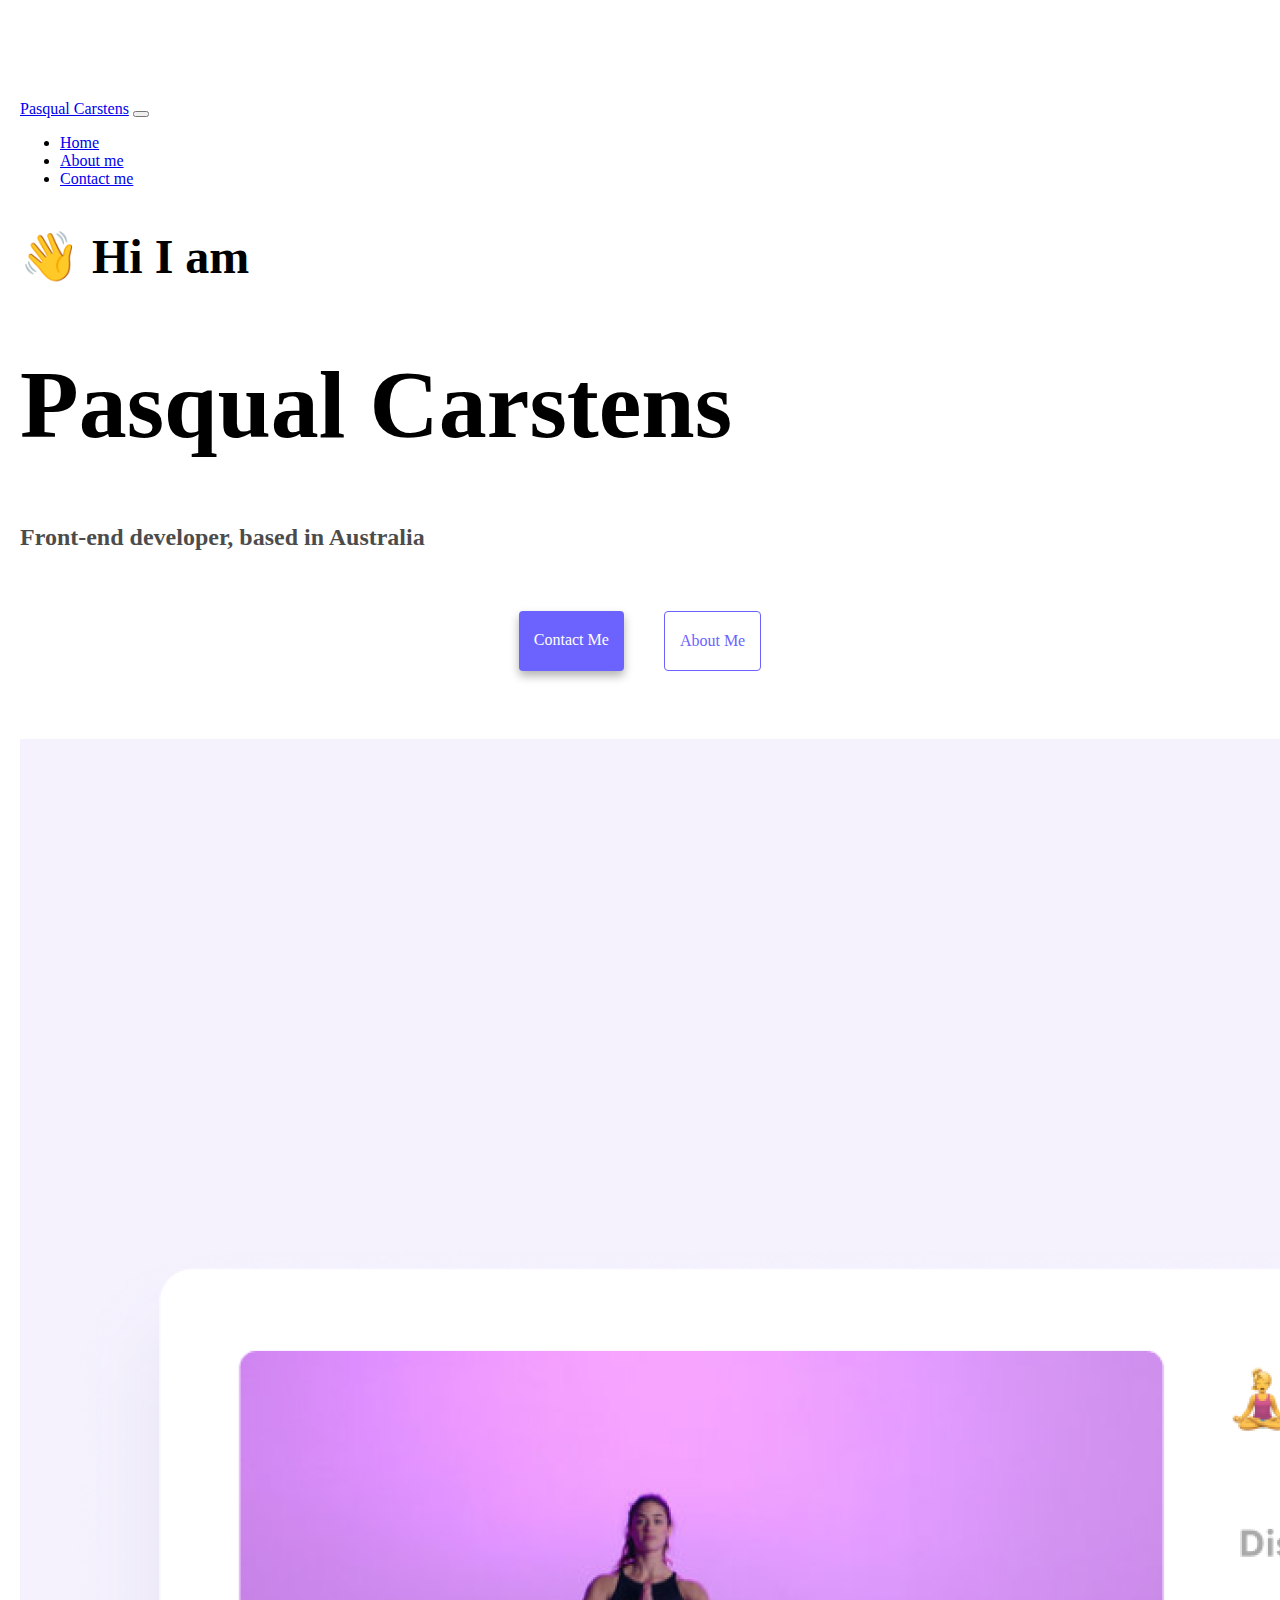
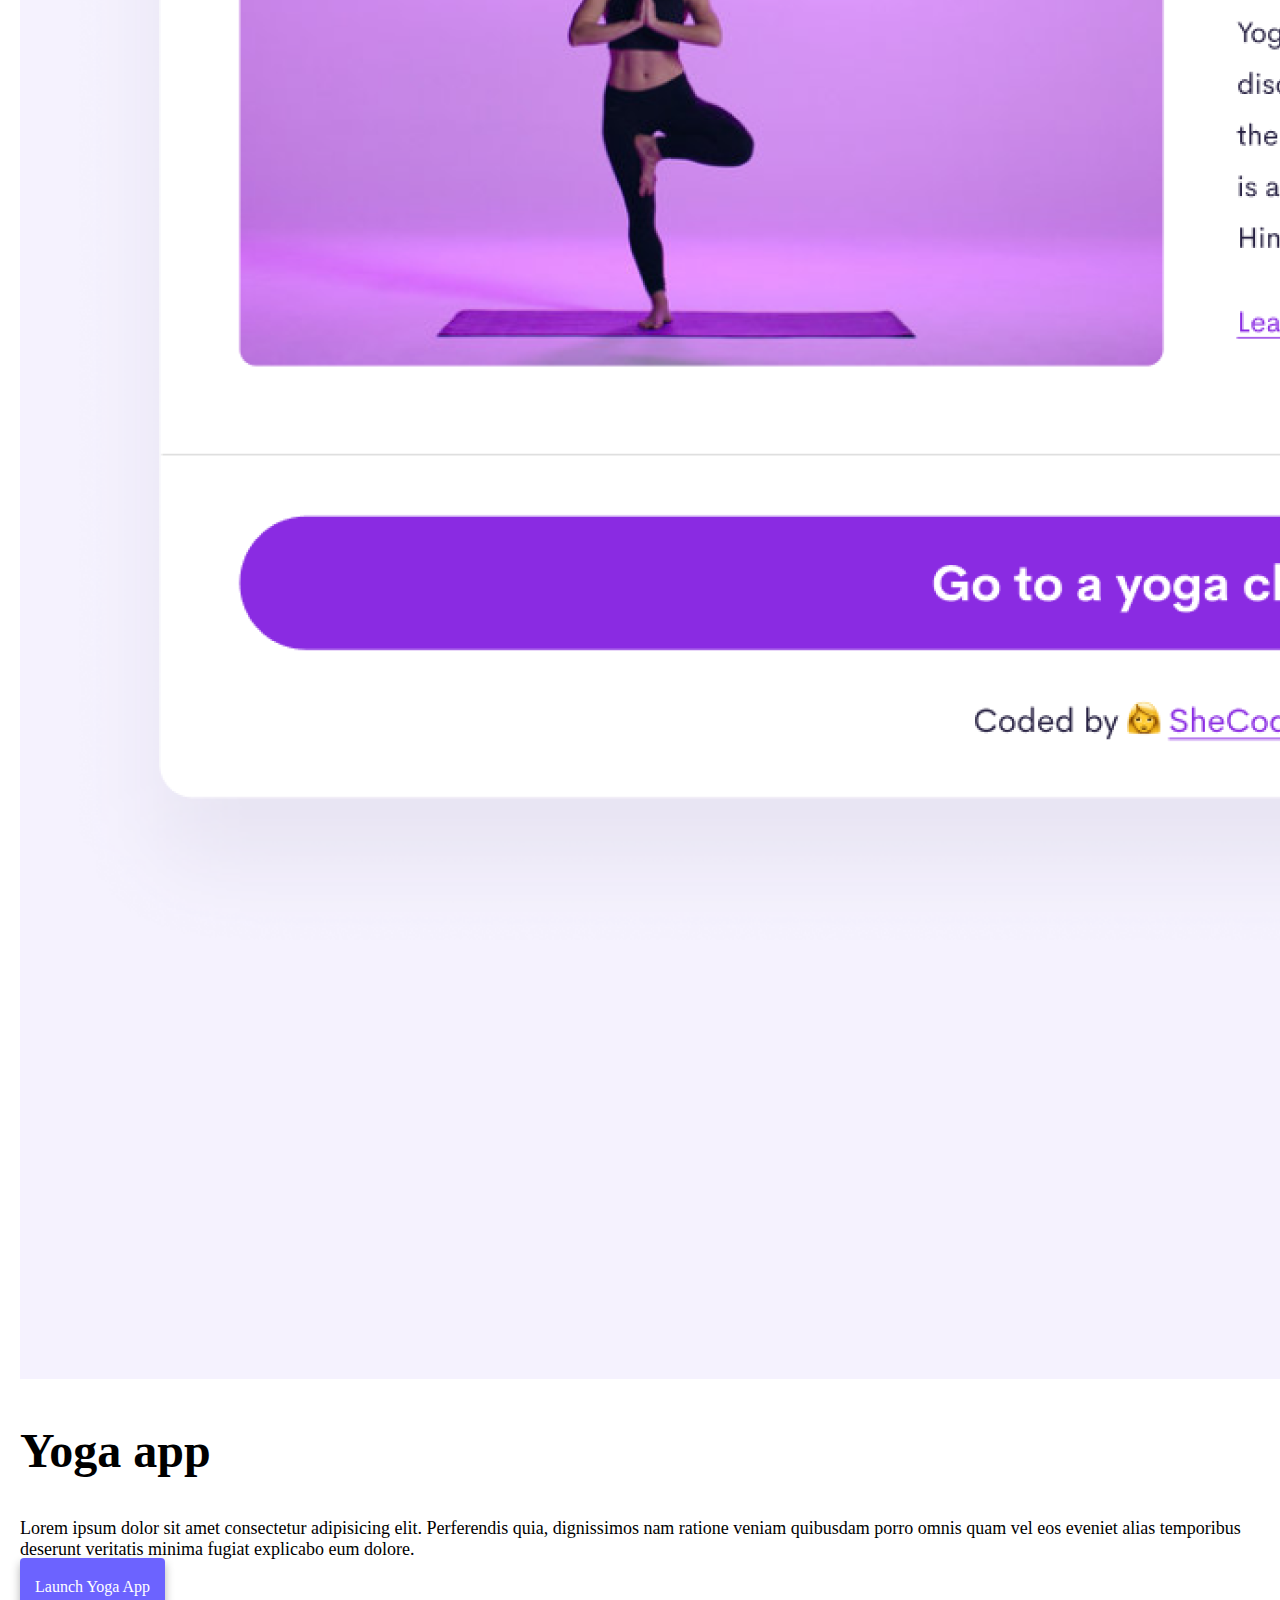
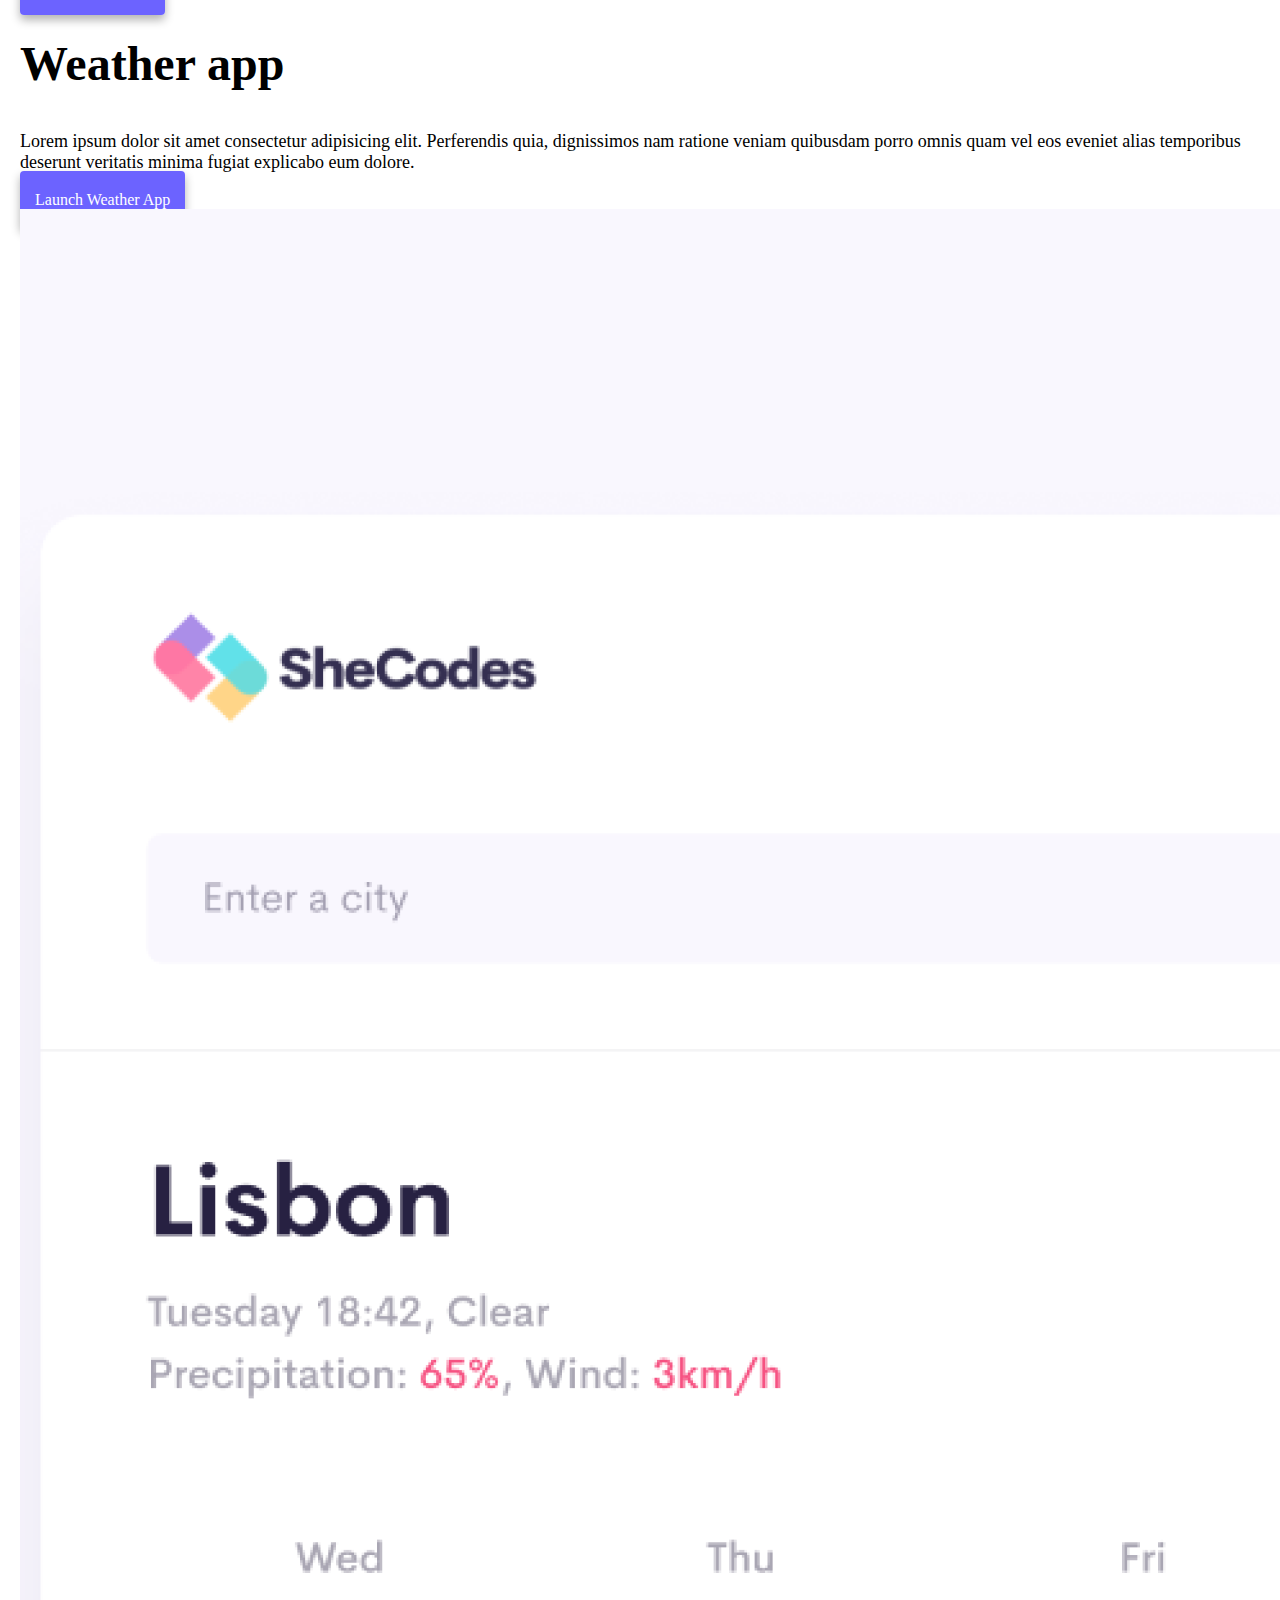
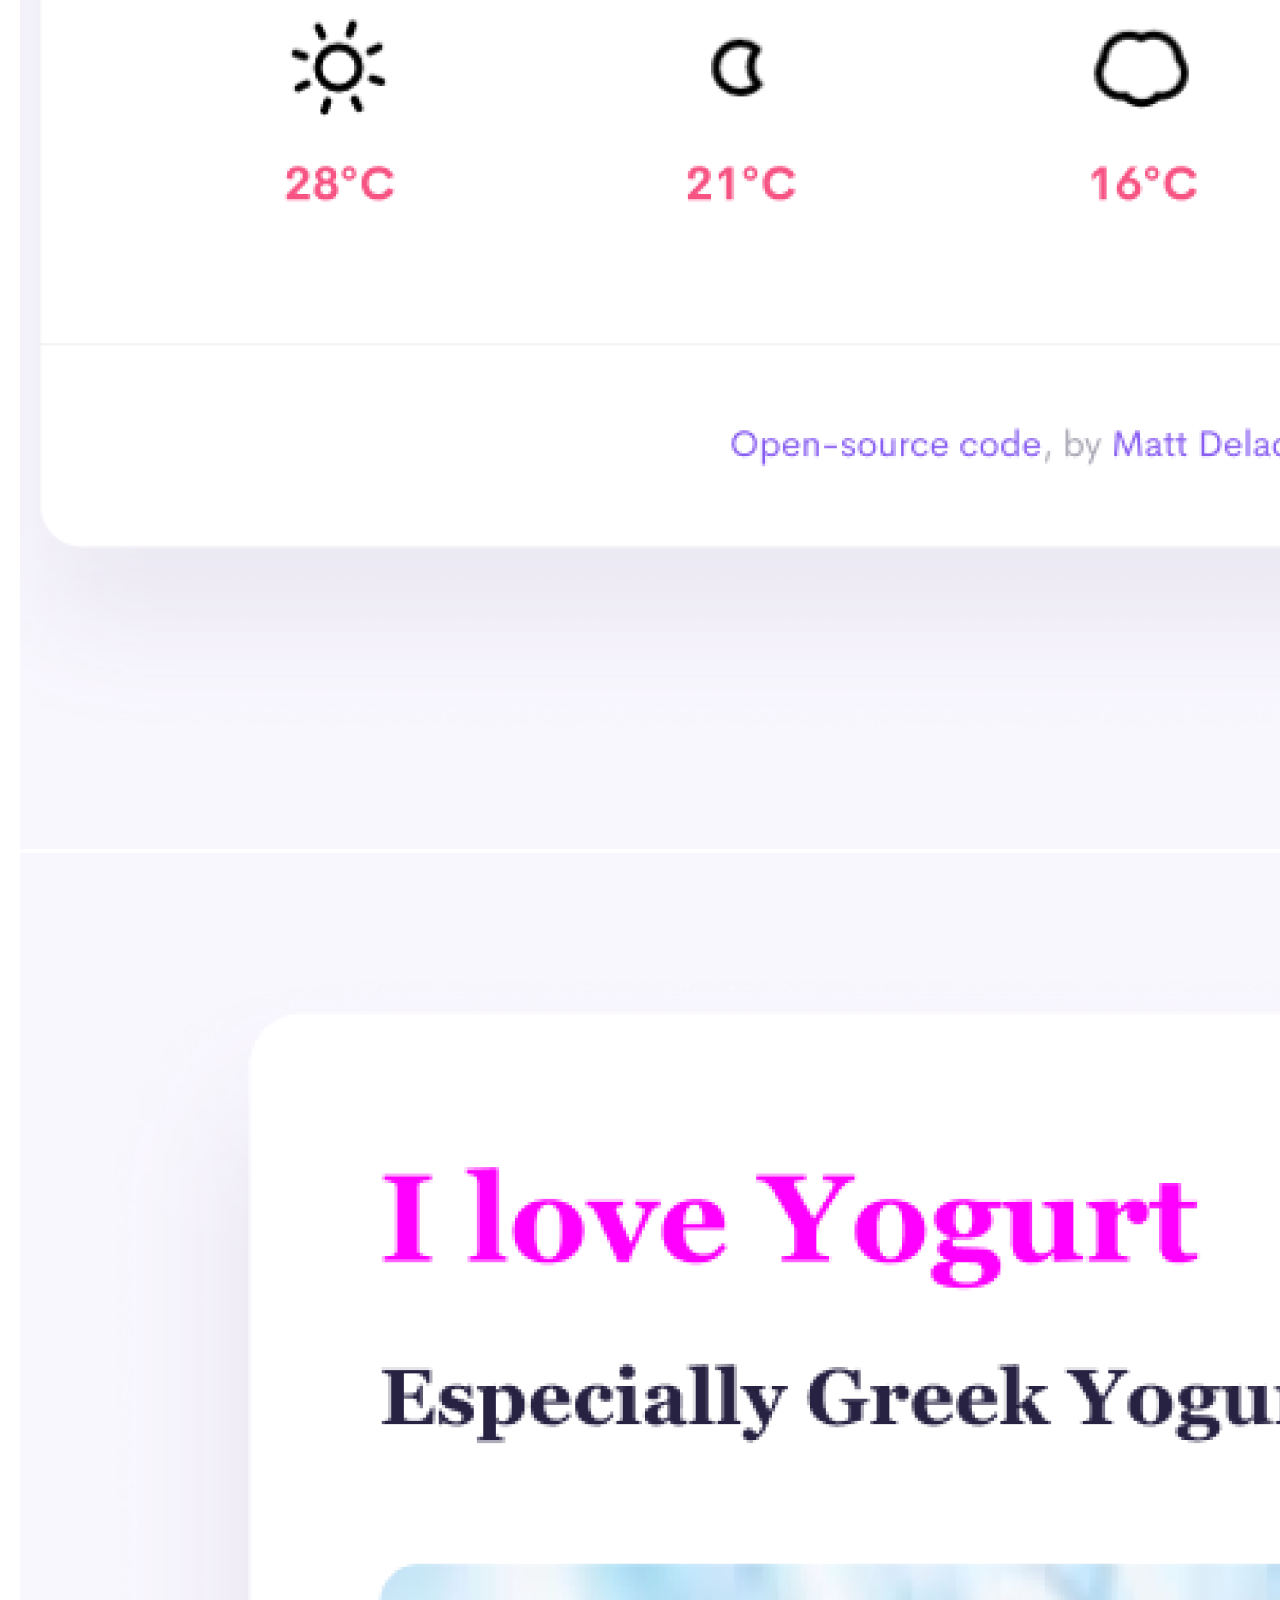
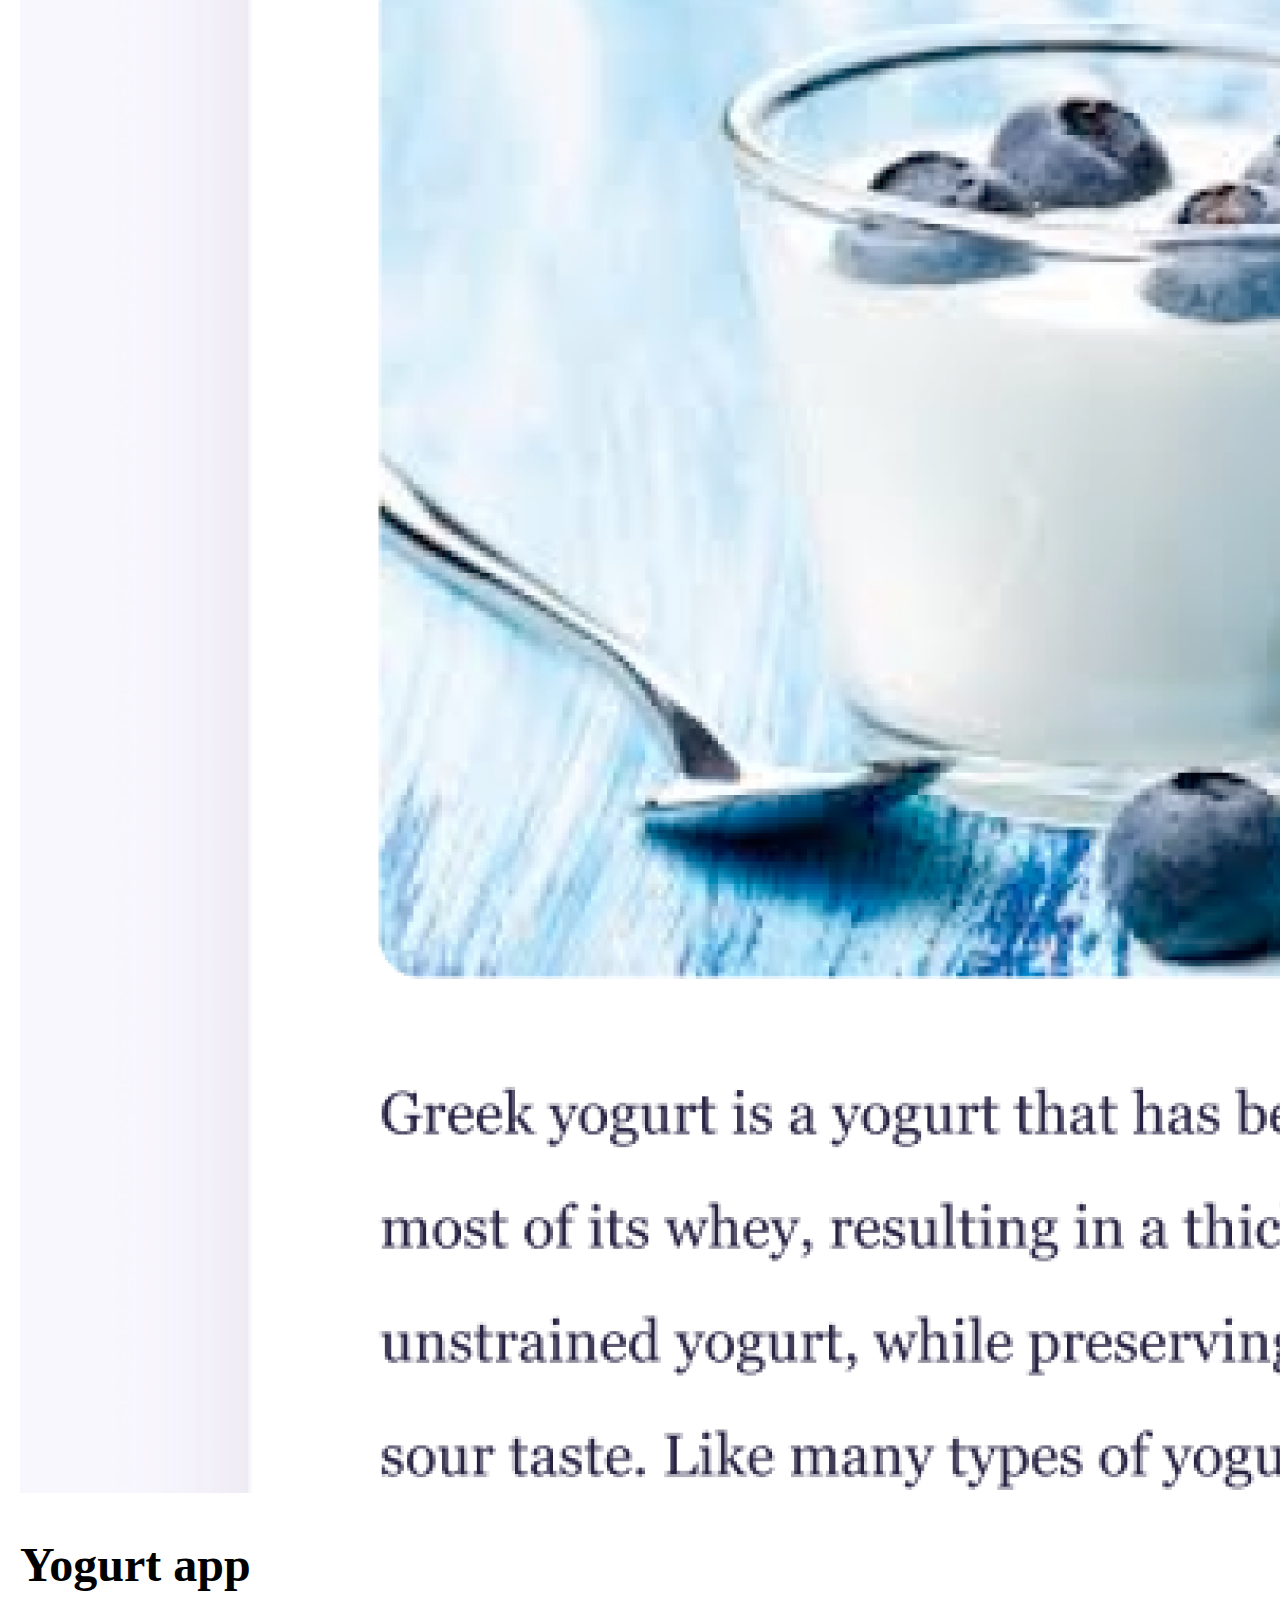
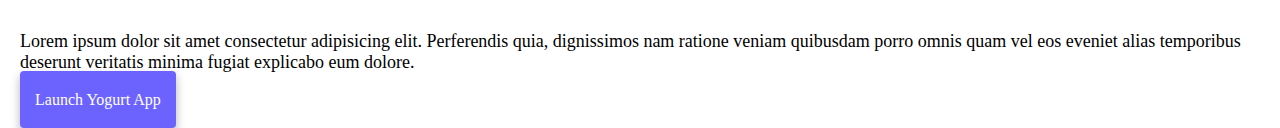
<file: index.html>
<!DOCTYPE html>
<html lang="en">
  <head>
    <meta charset="UTF-8" />
    <meta http-equiv="X-UA-Compatible" content="IE=edge" />
    <meta name="viewport" content="width=device-width, initial-scale=1.0" />
    <meta
      name="description"
      content="This is a website about Pasqual Carstens. It is a portfolio for her front-end developer work."
    />
    <link
      href="https://cdn.jsdelivr.net/npm/bootstrap@5.1.1/dist/css/bootstrap.min.css"
      rel="stylesheet"
      integrity="sha384-F3w7mX95PdgyTmZZMECAngseQB83DfGTowi0iMjiWaeVhAn4FJkqJByhZMI3AhiU"
      crossorigin="anonymous"
    />
    <script
      src="https://cdn.jsdelivr.net/npm/bootstrap@5.1.1/dist/js/bootstrap.bundle.min.js"
      integrity="sha384-/bQdsTh/da6pkI1MST/rWKFNjaCP5gBSY4sEBT38Q/9RBh9AH40zEOg7Hlq2THRZ"
      crossorigin="anonymous"
    ></script>
    <link rel="stylesheet" href="style.css" />
    <title>Front-end developer - Pasqual Carstens</title>
  </head>
  <body>
    <nav class="navbar fixed-top navbar-expand-lg navbar-light bg-light">
      <div class="container">
        <a class="navbar-brand" href="index.html" title="Home"
          >Pasqual Carstens</a
        >
        <button
          class="navbar-toggler"
          type="button"
          data-bs-toggle="collapse"
          data-bs-target="#navbarNav"
          aria-controls="navbarNav"
          aria-expanded="false"
          aria-label="Toggle navigation"
        >
          <span class="navbar-toggler-icon"></span>
        </button>
        <div class="collapse navbar-collapse" id="navbarNav">
          <ul class="navbar-nav">
            <li class="nav-item">
              <a
                class="nav-link active"
                aria-current="page"
                href="index.html"
                title="Home"
                >Home</a
              >
            </li>
            <li class="nav-item">
              <a
                class="nav-link"
                href="about.html"
                title="About Pasqual Carstens"
                >About me</a
              >
            </li>
            <li class="nav-item">
              <a
                class="nav-link"
                href="about.html#contact"
                title="Contact Pasqual Carstens"
                >Contact me</a
              >
            </li>
          </ul>
        </div>
      </div>
    </nav>
    <h2 class="text-center">👋 Hi I am</h2>
    <h1 class="text-center mb-2">Pasqual Carstens</h1>
    <h3 class="text-center">Front-end developer, based in Australia</h3>
    <div class="navigation-links">
      <a
        href="about.html#contact"
        title="Contact Pasqual Carstens"
        class="contact-link"
        >Contact me</a
      >
      <a href="about.html" title="About Pasqual Carstens" class="about-link"
        >About me</a
      >
    </div>
    <div class="container">
      <div class="row">
        <div class="col-md-6">
          <img
            src="images/yoga.png"
            class="img-fluid rounded d-none d-md-block"
            alt="My yoga app"
          />
        </div>
        <div class="col-md-6">
          <h2 class="mb-3">Yoga app</h2>
          <p class="mb-3">
            Lorem ipsum dolor sit amet consectetur adipisicing elit. Perferendis
            quia, dignissimos nam ratione veniam quibusdam porro omnis quam vel
            eos eveniet alias temporibus deserunt veritatis minima fugiat
            explicabo eum dolore.
          </p>
          <div class="mb-3 mt-5">
            <a href="#" title="View yoga app" class="primary-link"
              >Launch Yoga App</a
            >
          </div>
        </div>
      </div>
      <div class="row mt-3">
        <div class="col-md-6">
          <h2 class="mb-3">Weather app</h2>
          <p>
            Lorem ipsum dolor sit amet consectetur adipisicing elit. Perferendis
            quia, dignissimos nam ratione veniam quibusdam porro omnis quam vel
            eos eveniet alias temporibus deserunt veritatis minima fugiat
            explicabo eum dolore.
          </p>
          <div class="mb-3 mt-5">
            <a href="#" title="View weather app" class="primary-link"
              >Launch Weather App</a
            >
          </div>
        </div>
        <div class="col-md-6">
          <img
            src="images/weather.png"
            class="img-fluid rounded d-none d-md-block"
            alt="My weather app"
          />
        </div>
      </div>
      <div class="row mt-5">
        <div class="col-md-6">
          <img
            src="images/yogurt.png"
            class="img-fluid rounded d-none d-md-block"
            alt="My yogurt app"
          />
        </div>
        <div class="col-md-6">
          <h2 class="mb-3">Yogurt app</h2>
          <p>
            Lorem ipsum dolor sit amet consectetur adipisicing elit. Perferendis
            quia, dignissimos nam ratione veniam quibusdam porro omnis quam vel
            eos eveniet alias temporibus deserunt veritatis minima fugiat
            explicabo eum dolore.
          </p>
          <div class="mb-3 mt-5">
            <a href="#" title="View yougurt app" class="primary-link"
              >Launch Yogurt App</a
            >
          </div>
        </div>
      </div>
    </div>
  </body>
</html>
</file>
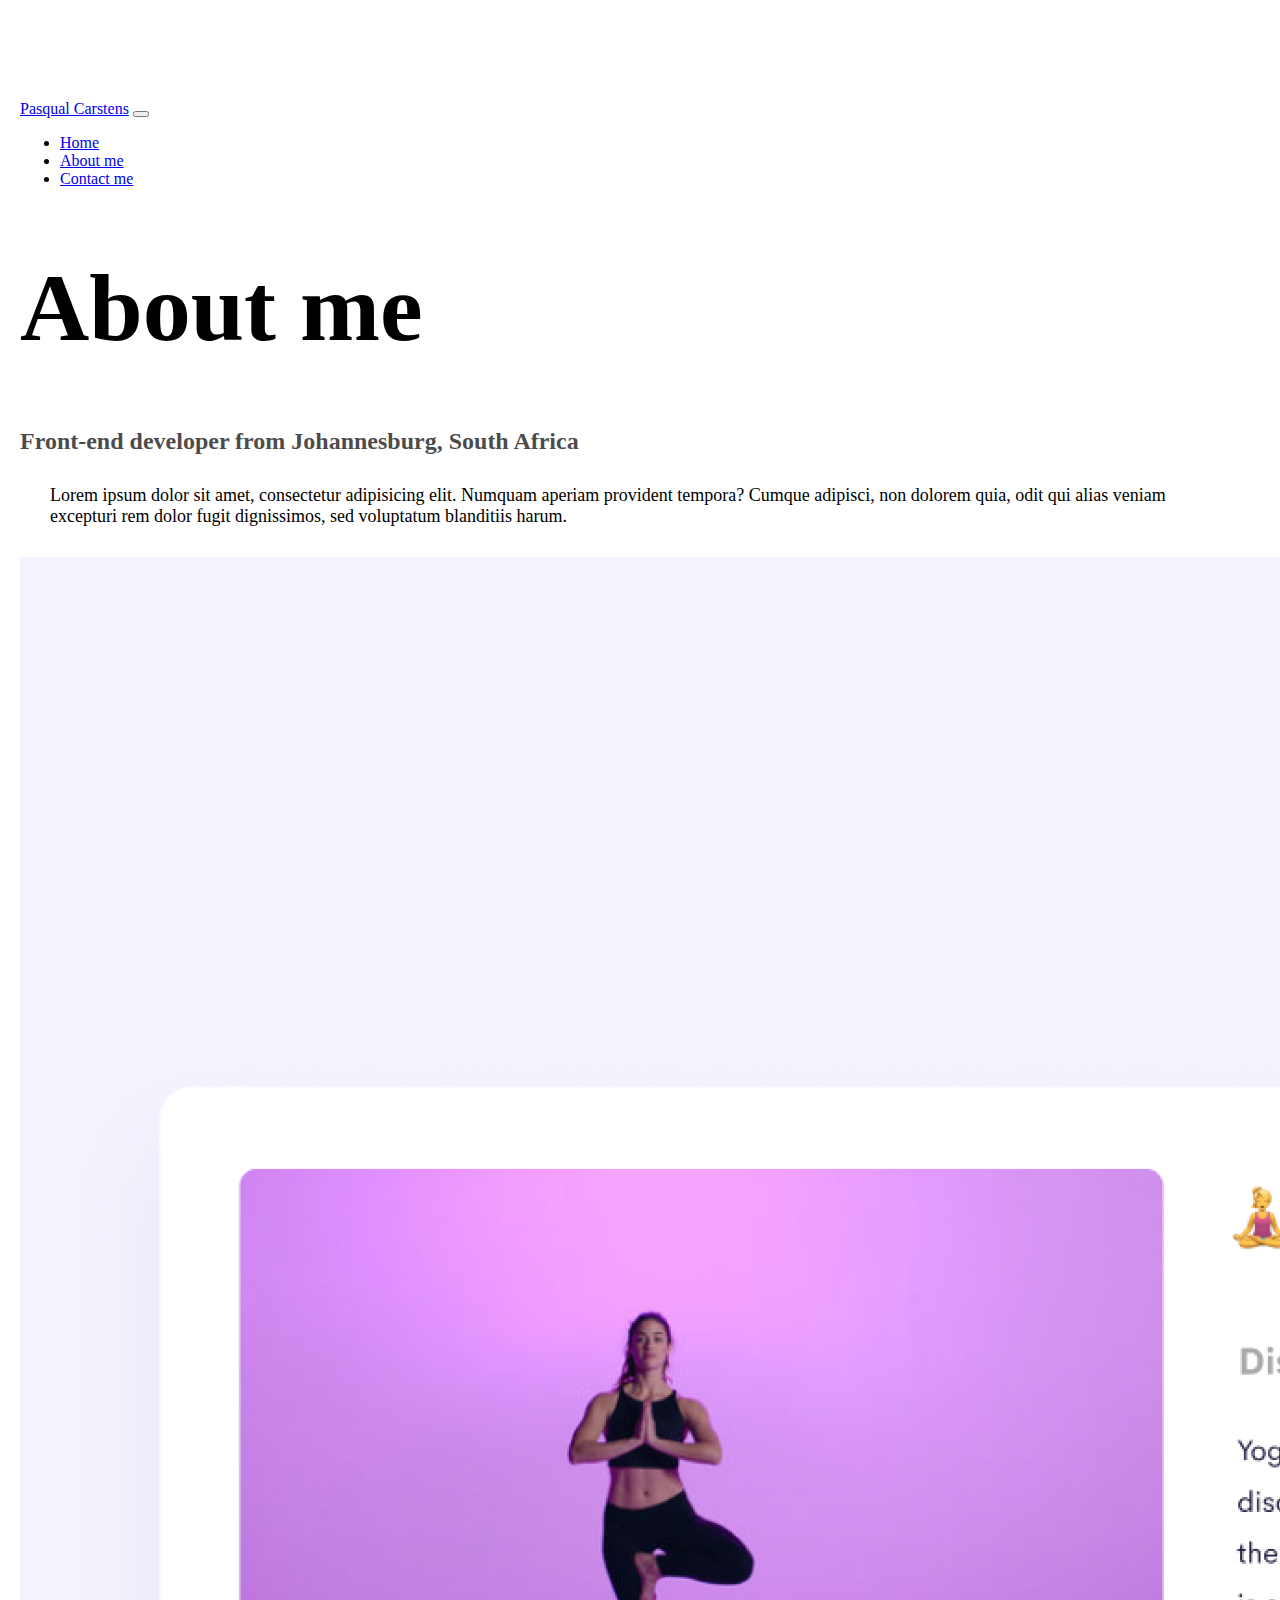
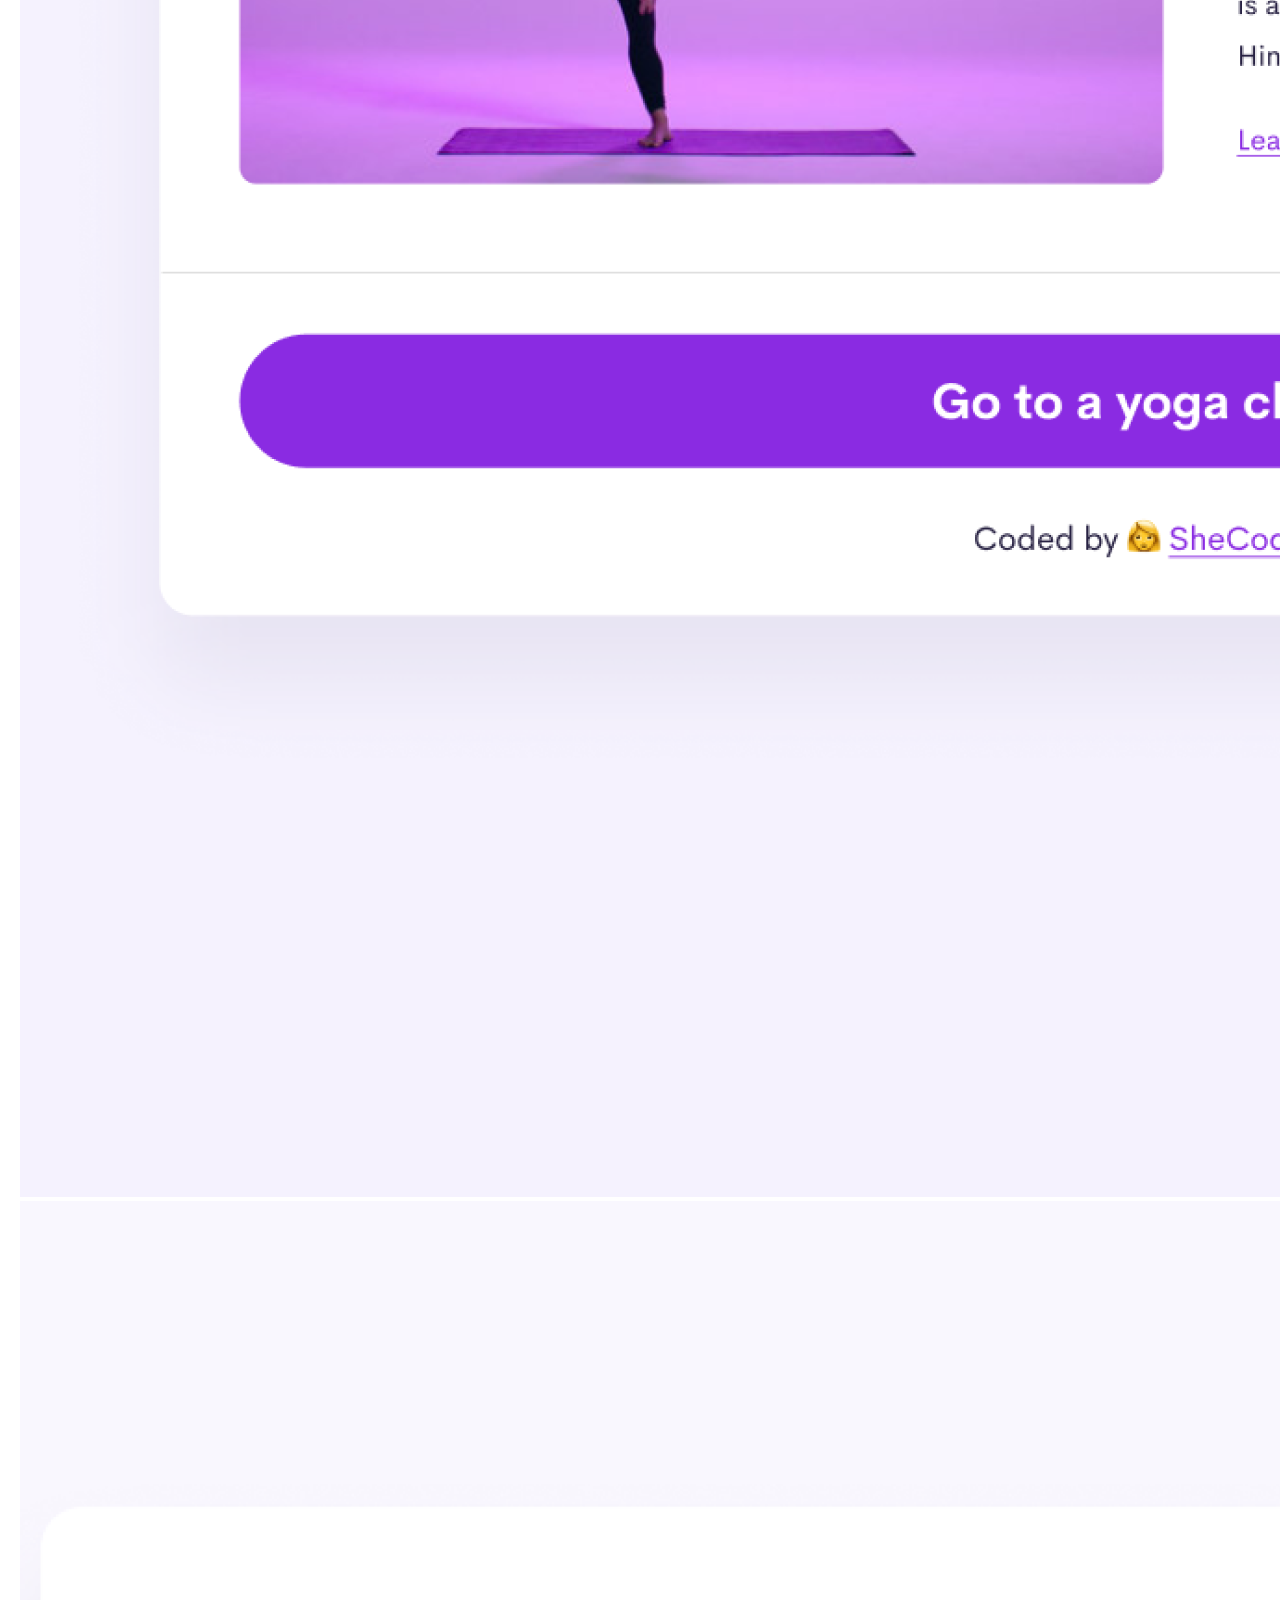
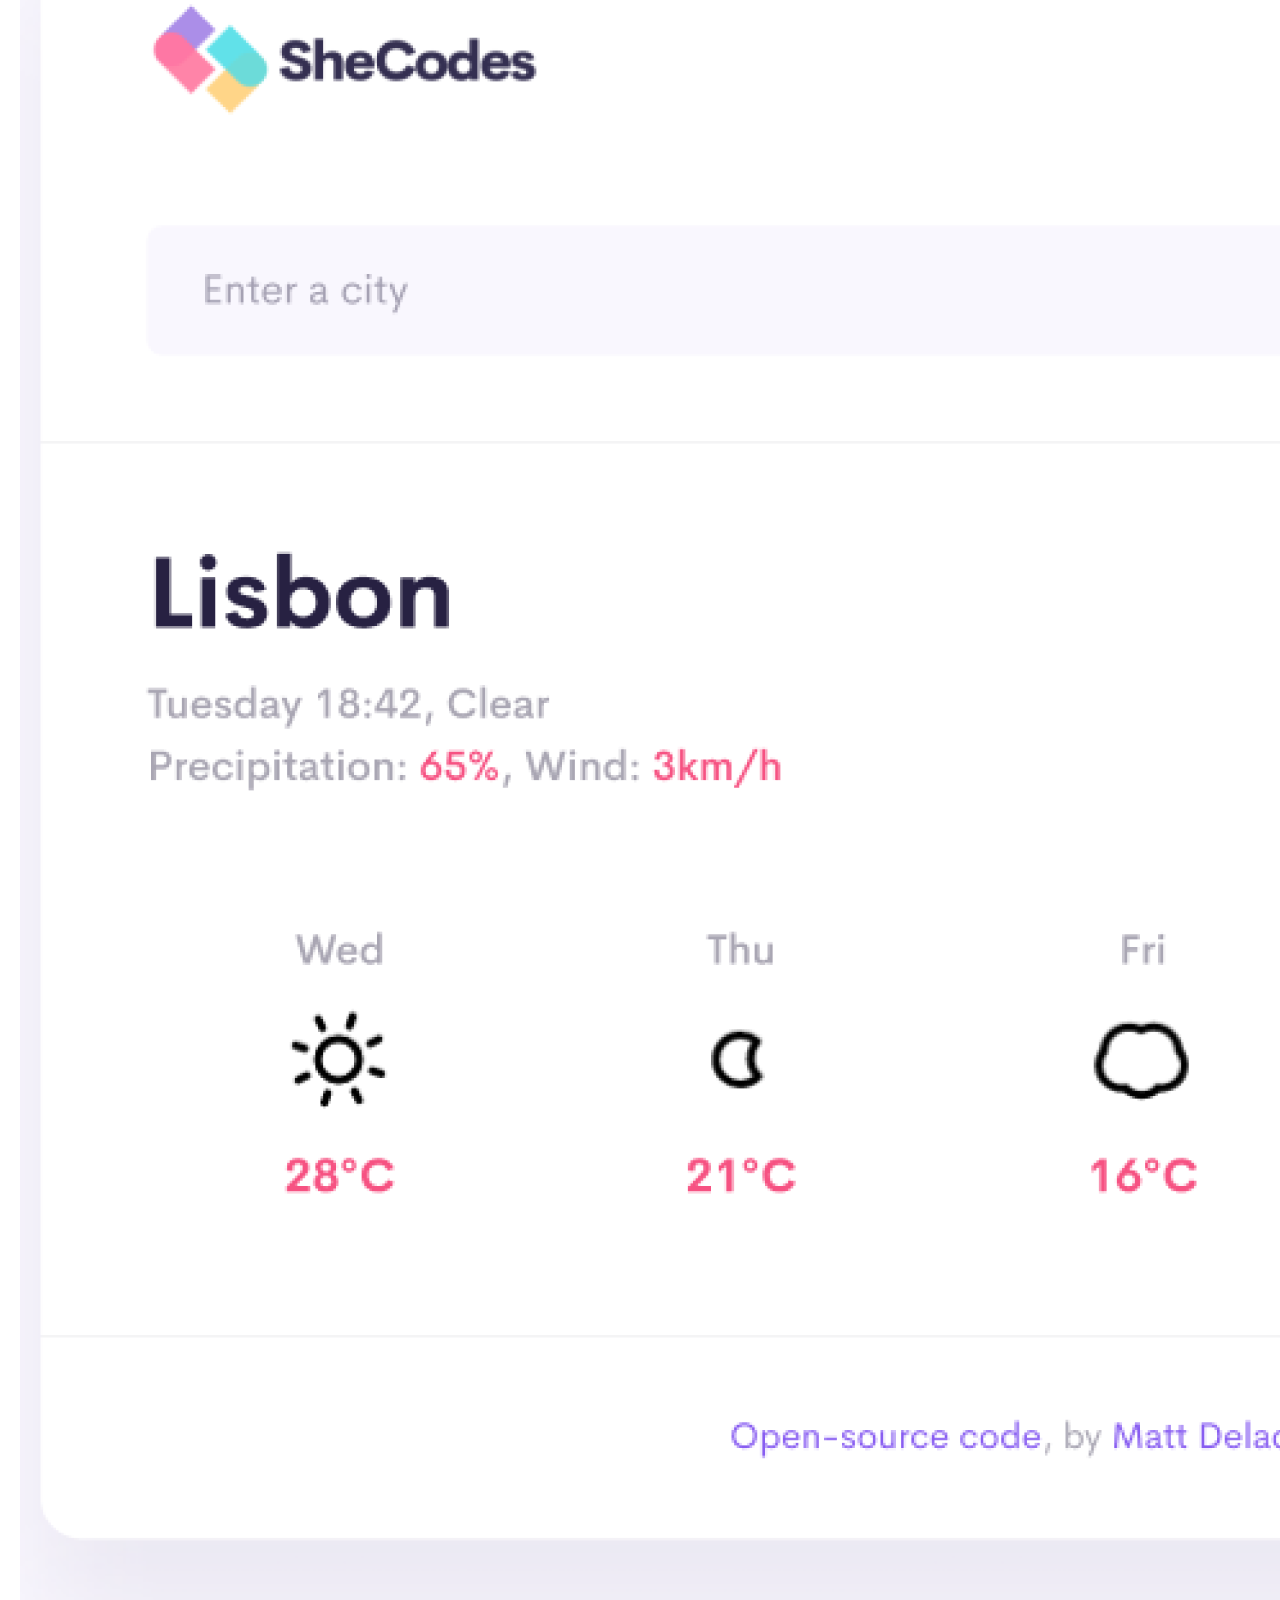
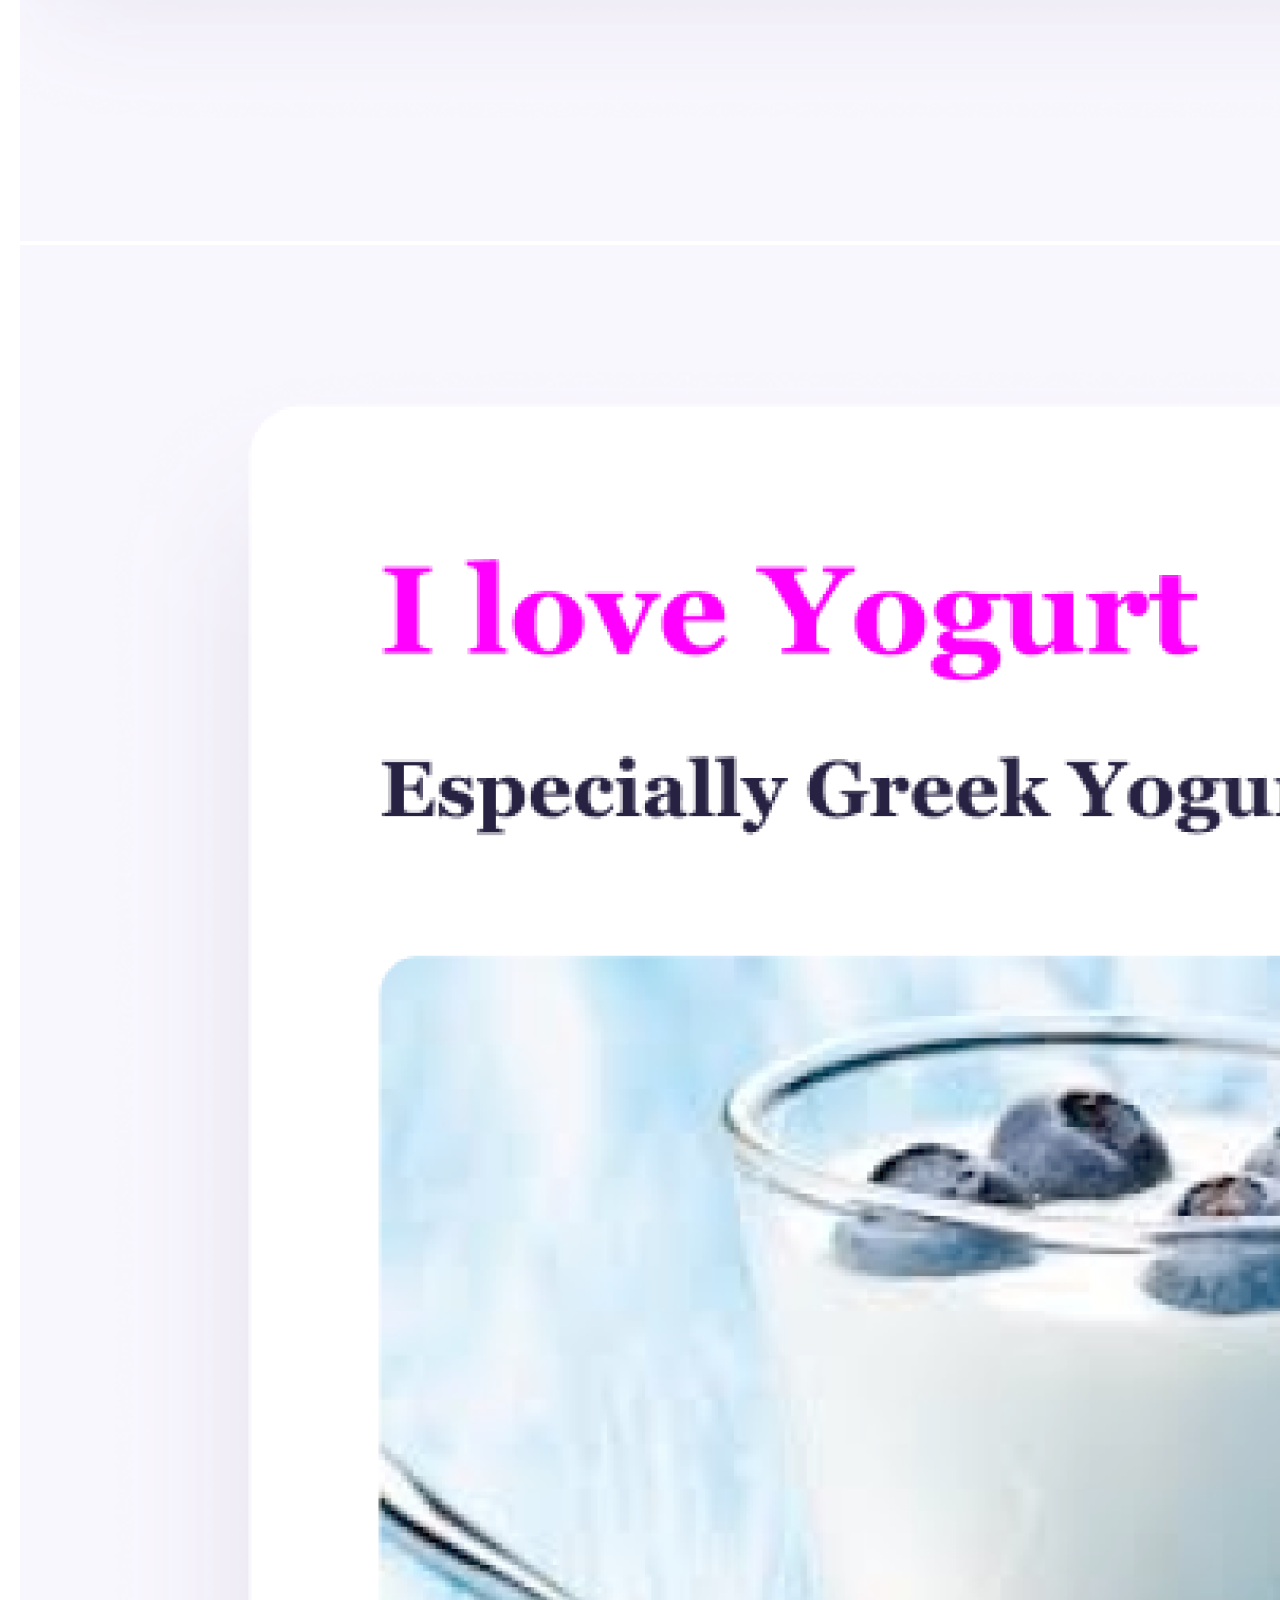
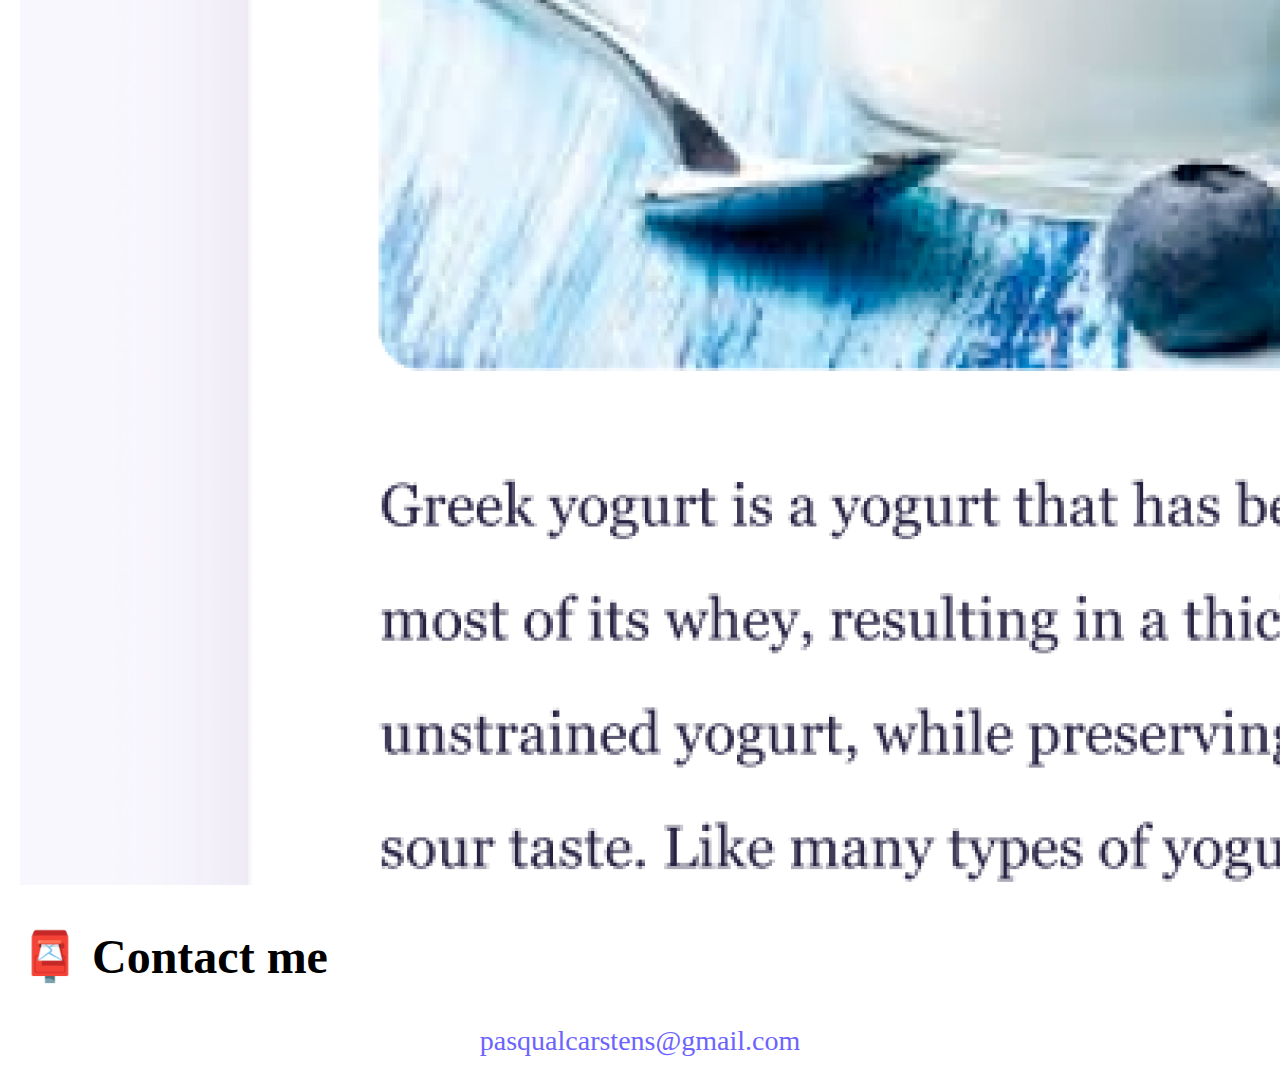
<file: about.html>
<!DOCTYPE html>
<html lang="en">
  <head>
    <meta charset="UTF-8" />
    <meta http-equiv="X-UA-Compatible" content="IE=edge" />
    <meta name="viewport" content="width=device-width, initial-scale=1.0" />
    <meta
      name="description"
      content="This is a website about Pasqual Carstens. This is the page where you find out about her and where to contact her."
    />
    <link
      href="https://cdn.jsdelivr.net/npm/bootstrap@5.1.1/dist/css/bootstrap.min.css"
      rel="stylesheet"
      integrity="sha384-F3w7mX95PdgyTmZZMECAngseQB83DfGTowi0iMjiWaeVhAn4FJkqJByhZMI3AhiU"
      crossorigin="anonymous"
    />
    <script
      src="https://cdn.jsdelivr.net/npm/bootstrap@5.1.1/dist/js/bootstrap.bundle.min.js"
      integrity="sha384-/bQdsTh/da6pkI1MST/rWKFNjaCP5gBSY4sEBT38Q/9RBh9AH40zEOg7Hlq2THRZ"
      crossorigin="anonymous"
    ></script>
    <link rel="stylesheet" href="style.css" />
    <title>About Pasqual and Contact Details - Pasqual Carstens</title>
  </head>
  <body>
    <nav class="navbar fixed-top navbar-expand-lg navbar-light bg-light">
      <div class="container">
        <a class="navbar-brand" href="index.html" title="Home"
          >Pasqual Carstens</a
        >
        <button
          class="navbar-toggler"
          type="button"
          data-bs-toggle="collapse"
          data-bs-target="#navbarNav"
          aria-controls="navbarNav"
          aria-expanded="false"
          aria-label="Toggle navigation"
        >
          <span class="navbar-toggler-icon"></span>
        </button>
        <div class="collapse navbar-collapse" id="navbarNav">
          <ul class="navbar-nav">
            <li class="nav-item">
              <a
                class="nav-link"
                aria-current="page"
                href="index.html"
                title="Home"
                >Home</a
              >
            </li>
            <li class="nav-item">
              <a
                class="nav-link active"
                href="about.html"
                title="About Pasqual Carstens"
                >About me</a
              >
            </li>
            <li class="nav-item">
              <a
                class="nav-link"
                href="about.html#contact"
                title="Contact Pasqual Carstens"
                >Contact me</a
              >
            </li>
          </ul>
        </div>
      </div>
    </nav>
    <h1 class="text-center">About me</h1>
    <h3 class="text-center">
      Front-end developer from Johannesburg, South Africa
    </h3>
    <div class="about-paragraph">
      <p class="text-center">
        Lorem ipsum dolor sit amet, consectetur adipisicing elit. Numquam
        aperiam provident tempora? Cumque adipisci, non dolorem quia, odit qui
        alias veniam excepturi rem dolor fugit dignissimos, sed voluptatum
        blanditiis harum.
      </p>
    </div>
    <div class="container">
      <div class="row">
        <div class="col-md-4">
          <img
            src="images/yoga.png"
            alt="Yoga project image"
            class="img-fluid p-2 rounded shadow"
          />
        </div>
        <div class="col-md-4">
          <img
            src="images/weather.png"
            alt="Weather project image"
            class="img-fluid p-2 rounded shadow"
          />
        </div>
        <div class="col-md-4">
          <img
            src="images/yogurt.png"
            alt="Yogurt project image"
            class="img-fluid p-2 rounded shadow"
          />
        </div>
      </div>
    </div>
    <div id="contact" class="mt-5">
      <h2 class="text-center">📮 Contact me</h2>
      <a
        href="mailto:pasqualcarstens@gmail.com"
        title="Contact pasqualcarstens@gmail.com"
        class="email-link mb-4"
      >
        pasqualcarstens@gmail.com
      </a>
    </div>
  </body>
</html>
</file>
<file: style.css>
:root {
  --primary-color: #6c63ff;
  --secondary-color: #f5f2fe;
  --box-shadow: 0 5px 10px rgba(0, 0, 0, 0.3);
}

body {
  margin-top: 100px;
  padding: 0px 12px;
}

h1 {
  font-size: 96px;
}

h2 {
  font-size: 48px;
}

h3 {
  font-size: 24px;
  opacity: 0.7;
}

p {
  font-size: 18px;
}

.navigation-links {
  display: flex;
  margin-top: 40px;
  margin-bottom: 48px;
  justify-content: center;
}

.navigation-links a {
  margin: 20px;
  border-radius: 4px;
  padding: 20px 15px;
  text-decoration: none;
  text-transform: capitalize;
}

.contact-link {
  background: var(--primary-color);
  box-shadow: var(--box-shadow);
  color: white;
}

.about-link {
  color: var(--primary-color);
  border: 1px solid var(--primary-color);
}

.homepage-link {
  color: var(--primary-color);
  text-align: center;
  display: block;
}

.email-link {
  display: flex;
  justify-content: center;
  color: var(--primary-color);
  font-size: 28px;
  text-decoration: none;
}

.email-link:hover {
  text-decoration: underline;
}

.primary-link {
  border-radius: 4px;
  padding: 20px 15px;
  text-decoration: none;
  text-transform: capitalize;
  background: var(--primary-color);
  box-shadow: var(--box-shadow);
  color: white;
}

.about-paragraph {
  margin: 30px;
}

@media (max-width: 600px) {
  h1 {
    font-size: 55px;
  }
  h2 {
    text-align: center;
    font-size: 30px;
  }
  h3 {
    font-size: 15px;
    opacity: 0.7;
  }
  p {
    text-align: center;
    font-size: 15px;
  }
  .primary-link {
    display: block;
    text-align: center;
  }
}
</file>
